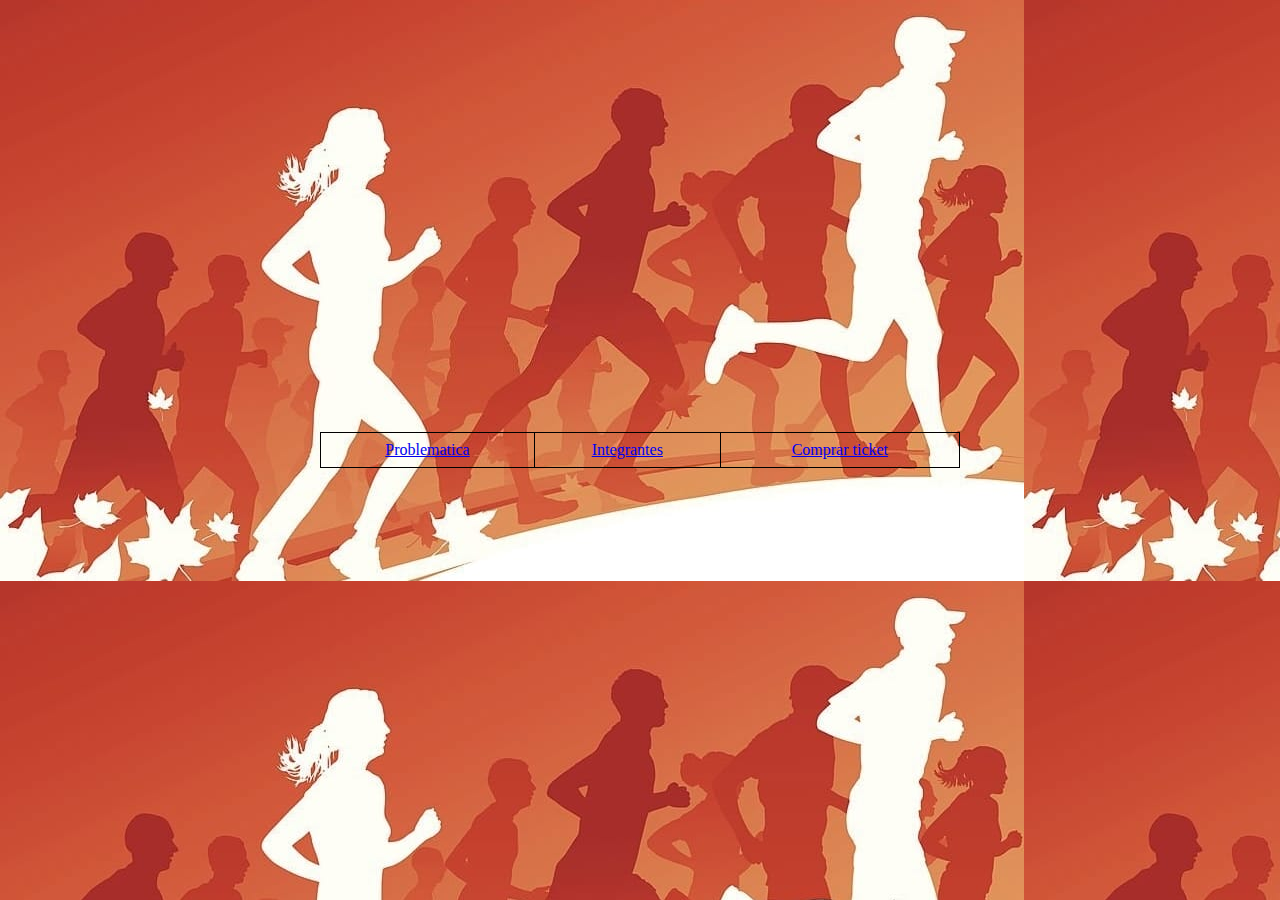
<file: index.html>
<!DOCTYPE html>
<html lang="en">
<head>
    <meta charset="UTF-8">
    <meta name="viewport" content="width=device-width, initial-scale=1.0">
    <title>Venta de ticket</title>
    <link rel="stylesheet" href="index.css">
</head>
<body background="background.jpg">
    <table>
        <tr>
            <td><a href="problematica.html">Problematica</a></td>
            <td><a href="integrantes.html">Integrantes</a></td>
            <td><a href="formulario.html">Comprar ticket</a></td>
        </tr>
    </table>
</body>
</html>
</file>
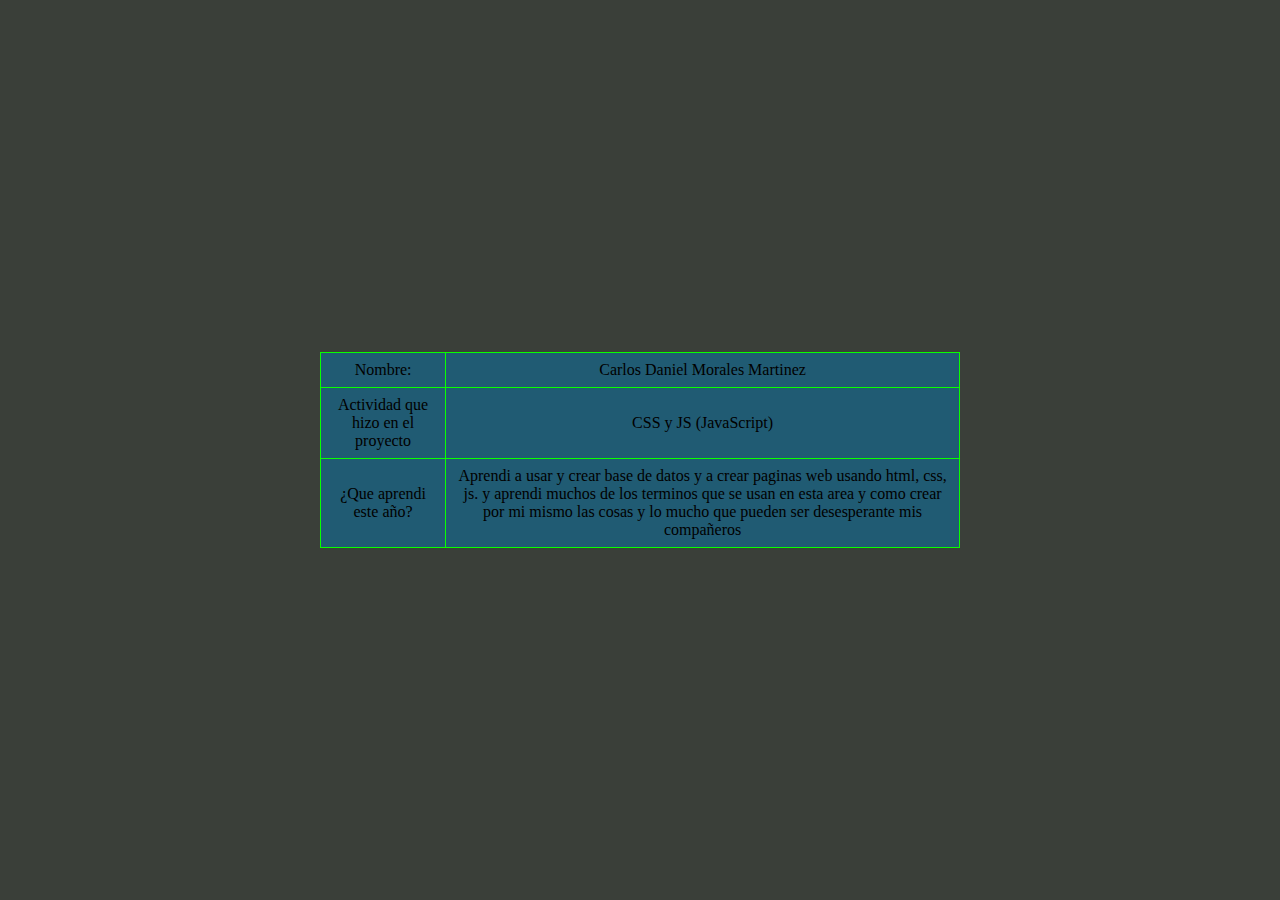
<file: cdani.html>
<!DOCTYPE html>
<html lang="en">
<head>
    <meta charset="UTF-8">
    <meta name="viewport" content="width=device-width, initial-scale=1.0">
    <title>Carlos Daniel Morales Martinez</title>
    <link rel="stylesheet" href="cdani.css">
</head>
<body>
    <table>
        <tr>
            <td>Nombre:</td>
            <td>Carlos Daniel Morales Martinez</td>
        </tr>
        <tr>
            <td>Actividad que hizo en el proyecto</td>
            <td>CSS y JS (JavaScript)</td>
        </tr>
        <tr>
            <td>¿Que aprendi este año?</td>
            <td> Aprendi a usar y crear base de datos y a crear paginas web usando html, css, js. y aprendi muchos de los terminos que se usan en esta area y como crear por mi mismo las cosas y lo mucho que pueden ser desesperante mis compañeros</td>
        </tr>
        <tr>
           
        </tr>
    </table>
</body>
</html>
</file>
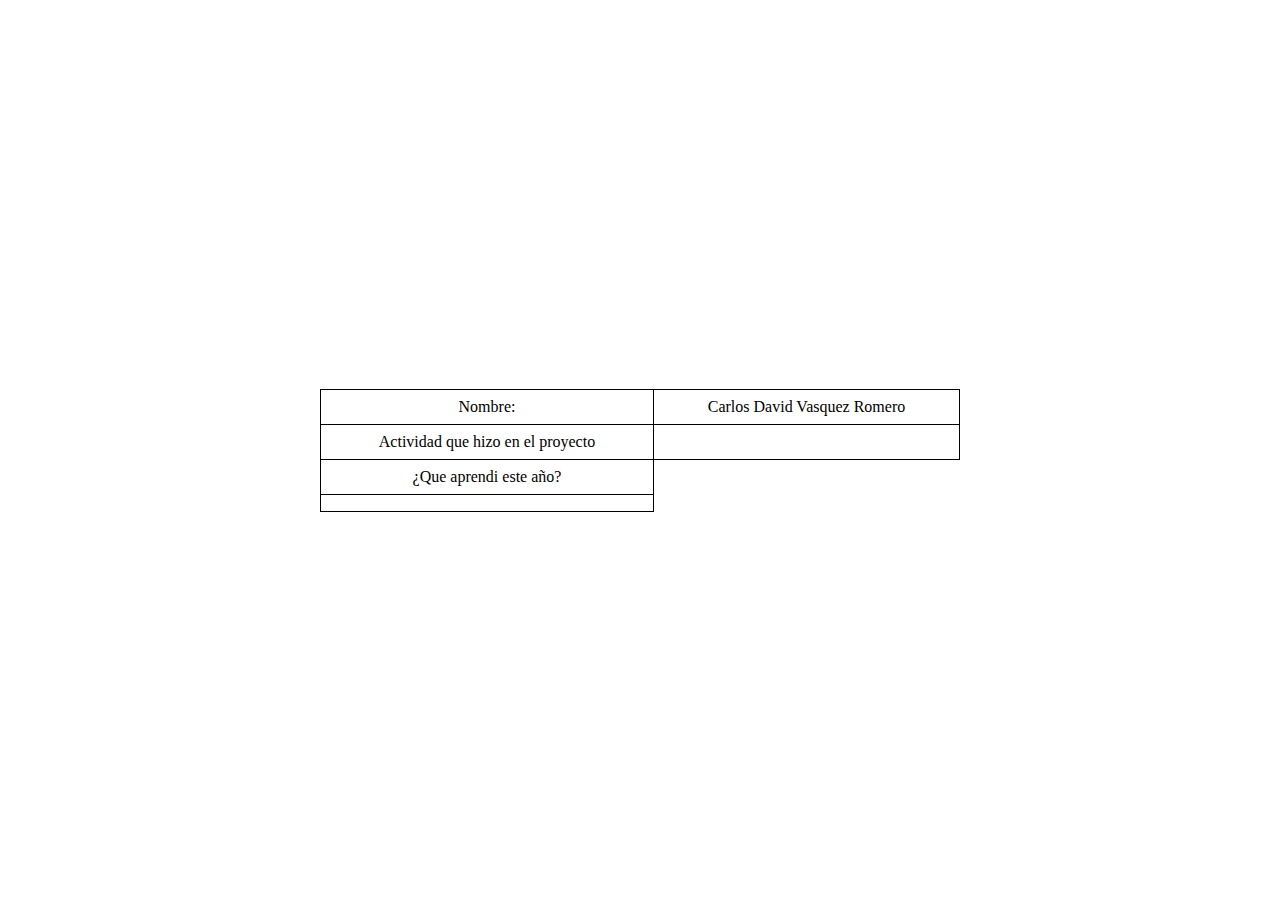
<file: cdavid.html>
<!DOCTYPE html>
<html lang="en">
<head>
    <meta charset="UTF-8">
    <meta name="viewport" content="width=device-width, initial-scale=1.0">
    <title>Carlos David Vasquez Romero</title>
    <link rel="stylesheet" href="cdavid.css">
</head>
<body>
    <table>
        <tr>
            <td>Nombre:</td>
            <td>Carlos David Vasquez Romero</td>
        </tr>
        <tr>
            <td>Actividad que hizo en el proyecto</td>
            <td></td>
        </tr>
        <tr>
            <td>¿Que aprendi este año?</td>
        </tr>
        <tr>
            <td></td>
        </tr>
    </table>
</body>
</html>
</file>
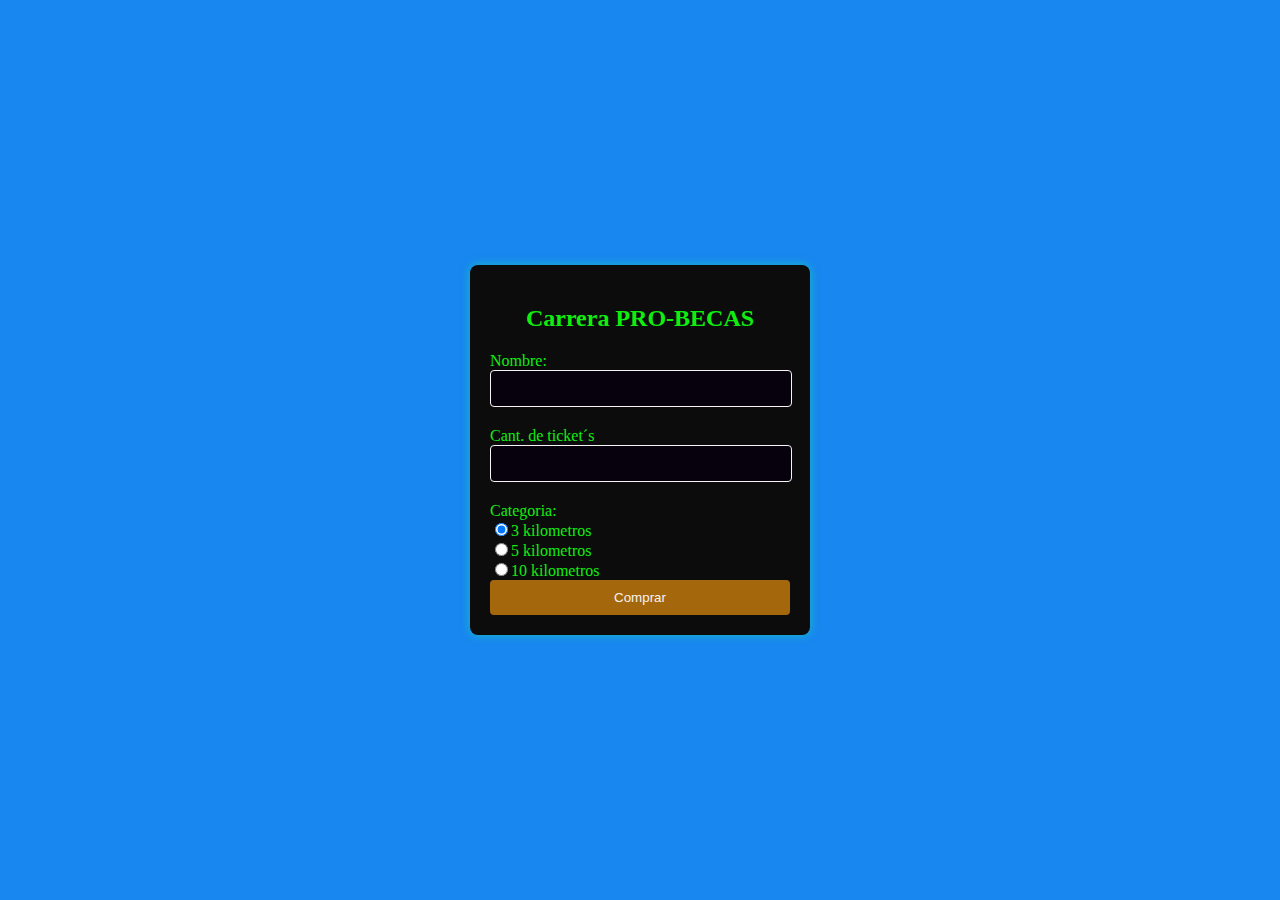
<file: formulario.html>
<!DOCTYPE html>
<html lang="en">
<head>
    <meta charset="UTF-8">
    <meta name="viewport" content="width=device-width, initial-scale=1.0">
    <title>Formulario</title>
    <link rel="stylesheet" href="formulario.css">
</head>

<body>
    <script src="formulario.js"></script>
    <div id="caja1" class="form-container">
        <h2>Carrera PRO-BECAS</h2>
        <label form="name">Nombre:</label>
        <input type="text" id="name1" name="name" required>

        <label form="number">Cant. de ticket´s</label>
        <input type="number" id="cant" name="number" required min="0" max="20">

        <label form="name">Categoria:</label><br>
        <input type="radio" name="categoria" value="3_kilometros" checked>3 kilometros<br>
        <input type="radio" name="categoria" value="5_kilometros">5 kilometros<br>
        <input type="radio" name="categoria" value="10_kilometros">10 kilometros
        
        <input type="submit" value="Comprar" onclick="factura()">
       
        
    </div>
</body>
</html>
</file>
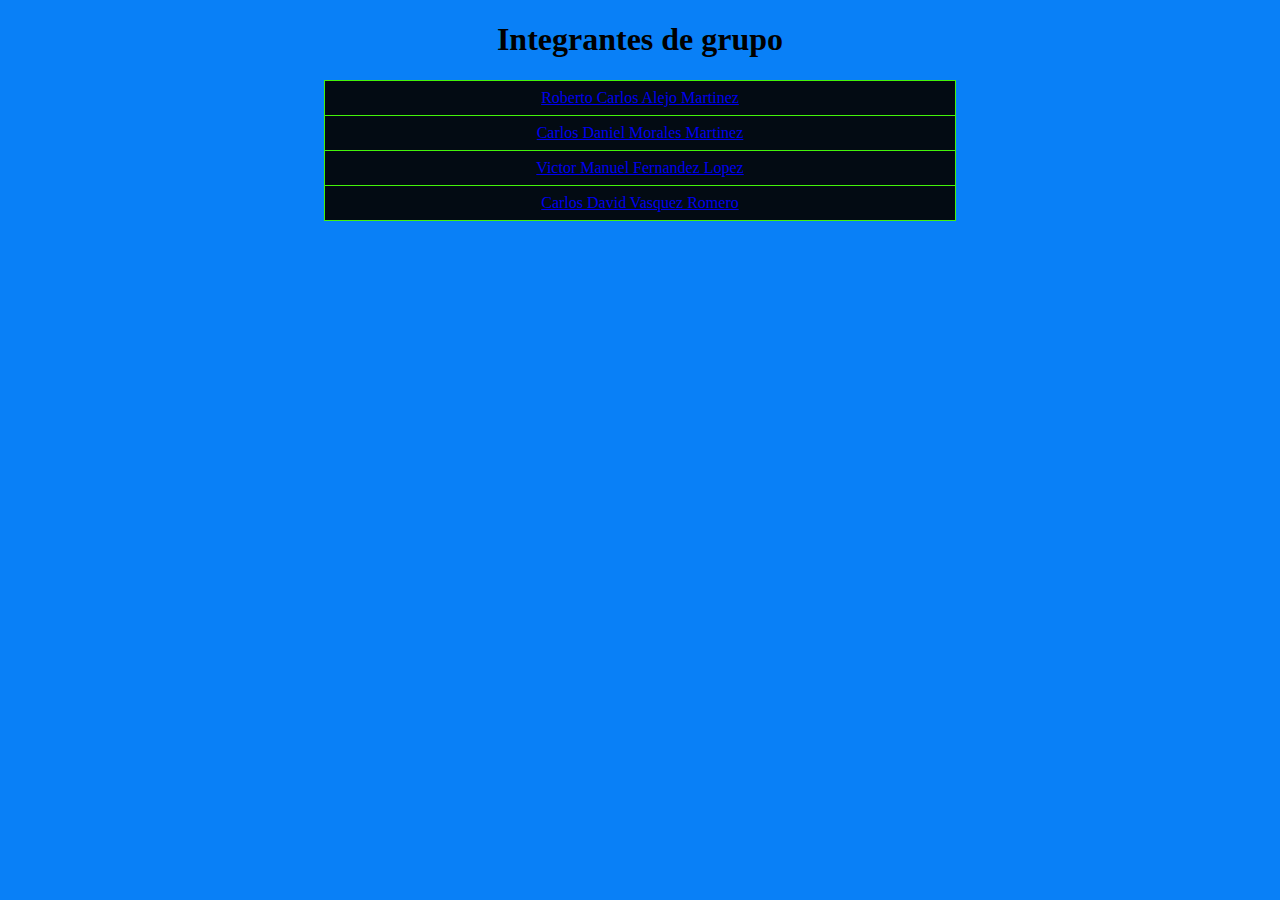
<file: integrantes.html>
<!DOCTYPE html>
<html lang="en">
<head>
    <meta charset="UTF-8">
    <meta name="viewport" content="width=device-width, initial-scale=1.0">
    <title>Integrantes de grupo</title>
    <link rel="stylesheet" href="integrantes.css">
</head>
<body>
    <center><h1>Integrantes de grupo</h1></center>
    <center>
    <table>
        <tr><td><a href="roberto.html">Roberto Carlos Alejo Martinez</a></td></tr>
        <tr><td><a href="cdani.html">Carlos Daniel Morales Martinez</a></td></tr>
        <tr><td><a href="victor.html">Victor Manuel Fernandez Lopez</a></td></tr>
        <tr><td><a href="cdavid.html">Carlos David Vasquez Romero</a></td></tr>
    </table>
    </center>
</body>
</html>
</file>
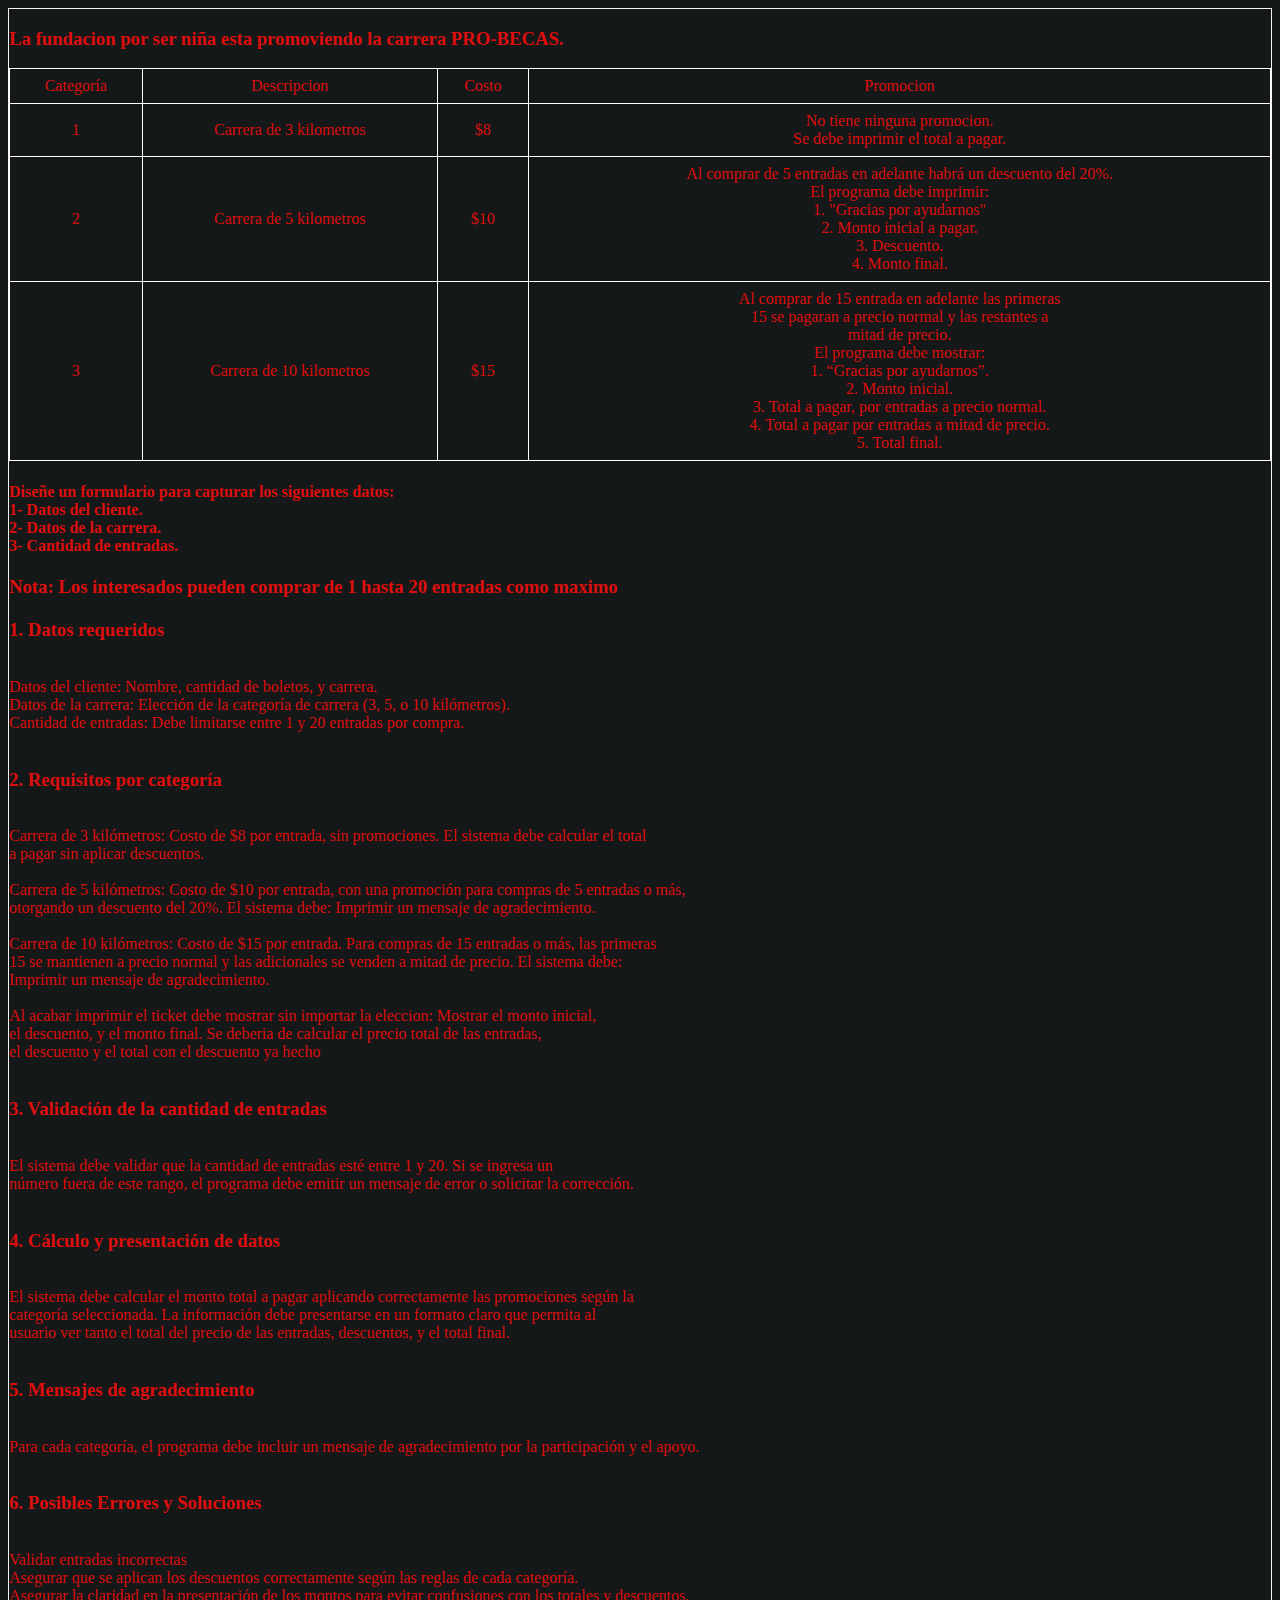
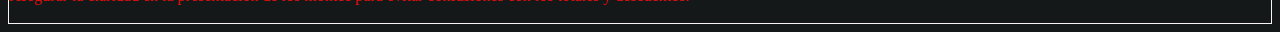
<file: problematica.html>
<!DOCTYPE html>
<html lang="en">
<head>
    <meta charset="UTF-8">
    <meta name="viewport" content="width=device-width, initial-scale=1.0">
    <title>Problematica</title>
    <link rel="stylesheet" href="problematica.css">
</head>
<body>
    <h3>La fundacion por ser niña esta promoviendo la carrera PRO-BECAS.</h3>
    <table>
        <thead>
        <tr>
            <td>Categoría</td>
            <td>Descripcion</td>
            <td>Costo</td>
            <td>Promocion</td>
        </tr>
        </thead>
        <tbody>
            <tr>
                <td>1</td>
                <td>Carrera de 3 kilometros</td>
                <td>$8</td>
                <td>
                    No tiene ninguna promocion.<br>
                    Se debe imprimir el total a pagar.
                </td>
            </tr>
            <tr>
                <td>2</td>
                <td>Carrera de 5 kilometros</td>
                <td>$10</td>
                <td>
                    Al comprar de 5 entradas en adelante habrá un descuento del 20%.<br>
                    El programa debe imprimir:<br>
                    1. "Gracias por ayudarnos"<br>
                    2. Monto inicial a pagar.<br>
                    3. Descuento.<br>
                    4. Monto final.
                </td>
            </tr>
            <tr>
                <td>3</td>
                <td>Carrera de 10 kilometros</td>
                <td>$15</td>
                <td>
                    Al comprar de 15 entrada en adelante las primeras<br>
                    15 se pagaran a precio normal y las restantes a<br>
                    mitad de precio.<br>
                    El programa debe mostrar:<br>
                    1. “Gracias por ayudarnos”.<br>
                    2. Monto inicial.<br>
                    3. Total a pagar, por entradas a precio normal.<br>
                    4. Total a pagar por entradas a mitad de precio.<br>
                    5. Total final.<br>
                </td>
            </tr>
        </tbody>
    </table>
    <h4>Diseñe un formulario para capturar los siguientes datos:<br>
        1- Datos del cliente.<br>
        2- Datos de la carrera.<br>
        3- Cantidad de entradas.<br>
    </h4>
    <h3>
        Nota: Los  interesados pueden comprar de 1 hasta 20 entradas como maximo
    </h3>

    <h4>
    <h3>1. Datos requeridos</h3> <br>
Datos del cliente: Nombre, cantidad de boletos, y carrera.<br>
Datos de la carrera: Elección de la categoría de carrera (3, 5, o 10 kilómetros).<br>
Cantidad de entradas: Debe limitarse entre 1 y 20 entradas por compra.<br><br>

<h3>2. Requisitos por categoría </h3><br>
Carrera de 3 kilómetros: Costo de $8 por entrada, sin promociones. El sistema debe calcular el total<br>
 a pagar sin aplicar descuentos.<br><br>

Carrera de 5 kilómetros: Costo de $10 por entrada, con una promoción para compras de 5 entradas o más,<br>
 otorgando un descuento del 20%. El sistema debe: Imprimir un mensaje de agradecimiento.<br><br>

Carrera de 10 kilómetros: Costo de $15 por entrada. Para compras de 15 entradas o más, las primeras<br>
 15 se mantienen a precio normal y las adicionales se venden a mitad de precio. El sistema debe:<br>
Imprimir un mensaje de agradecimiento.<br><br>

Al acabar imprimir el ticket debe mostrar sin importar la eleccion: Mostrar el monto inicial,<br>
 el descuento, y el monto final. Se deberia de calcular el precio total de las entradas,<br>
  el descuento y el total con el descuento ya hecho<br><br>

<h3>3. Validación de la cantidad de entradas</h3><br>
El sistema debe validar que la cantidad de entradas esté entre 1 y 20. Si se ingresa un <br>
número fuera de este rango, el programa debe emitir un mensaje de error o solicitar la corrección.<br><br>

<h3>4. Cálculo y presentación de datos</h3><br>
El sistema debe calcular el monto total a pagar aplicando correctamente las promociones según la <br>
categoría seleccionada. La información debe presentarse en un formato claro que permita al<br>
 usuario ver tanto el total del precio de las entradas, descuentos, y el total final.<br><br>

<h3>5. Mensajes de agradecimiento</h3><br>
Para cada categoría, el programa debe incluir un mensaje de agradecimiento por la participación y el apoyo.<br><br>

<h3>6. Posibles Errores y Soluciones</h3><br>
Validar entradas incorrectas <br>
Asegurar que se aplican los descuentos correctamente según las reglas de cada categoría.<br>
Asegurar la claridad en la presentación de los montos para evitar confusiones con los totales y descuentos.<br><br>

    </h4>
</body>
</html>
</file>
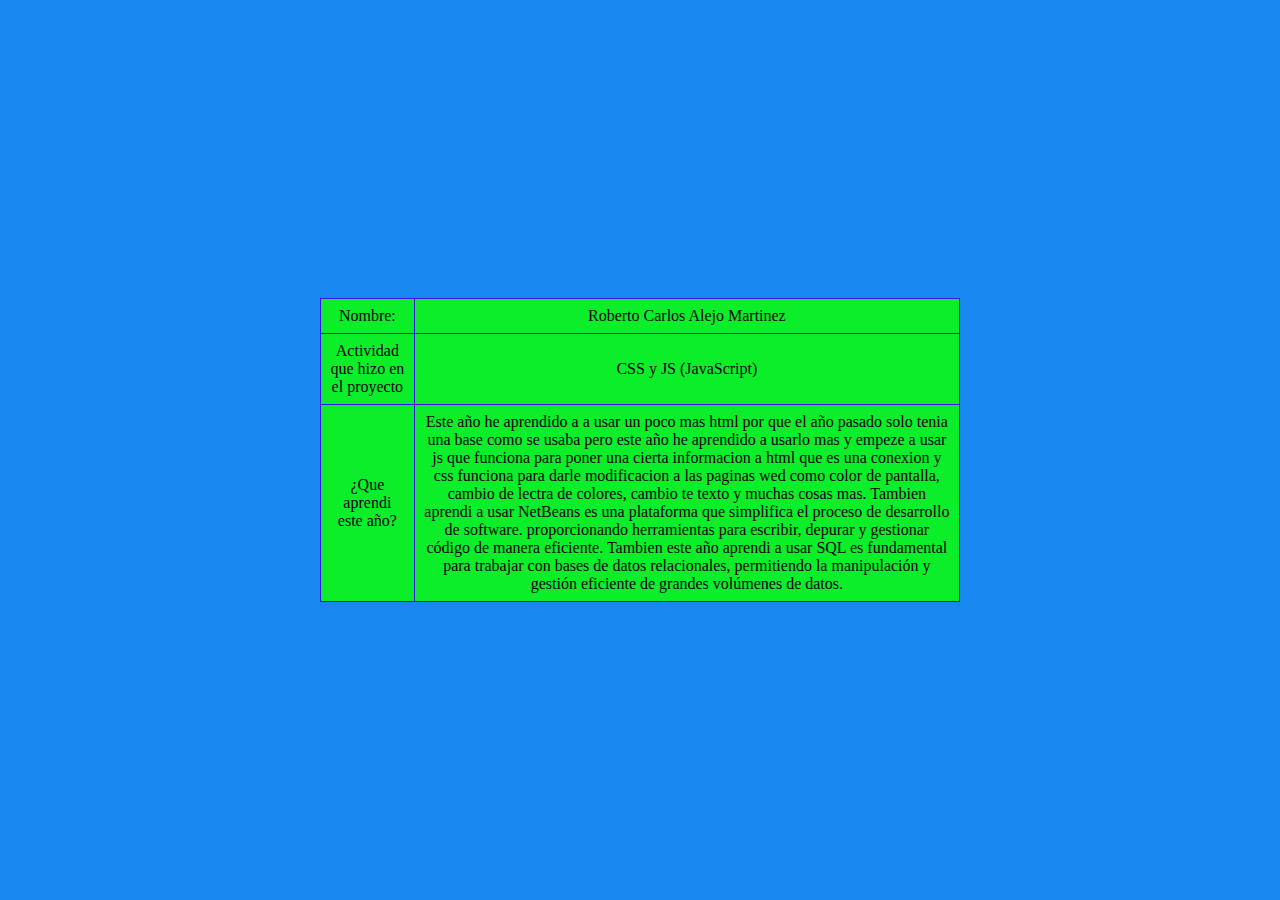
<file: roberto.html>
<!DOCTYPE html>
<html lang="en">
<head>
    <meta charset="UTF-8">
    <meta name="viewport" content="width=device-width, initial-scale=1.0">
    <title>Roberto Carlos Alejo Martinez</title>
    <link rel="stylesheet" href="roberto.css">
</head>
<body>
    <table>
        <tr>
            <td>Nombre:</td>
            <td>Roberto Carlos Alejo Martinez</td>
        </tr>
        <tr>
            <td>Actividad que hizo en el proyecto</td>
            <td>CSS y JS (JavaScript)</td>
        </tr>
        <tr>
            <td>¿Que aprendi este año?</td>
            <td>Este año he aprendido a a usar un poco mas html por que el año pasado solo tenia una base 
                como se usaba pero este año he aprendido a usarlo mas y empeze a usar js que funciona para poner una 
                cierta informacion a html que es una conexion y css funciona para darle modificacion a las paginas 
                wed como color de pantalla, cambio de lectra de colores, cambio te texto y muchas cosas mas. 
                Tambien aprendi a usar NetBeans es una plataforma que simplifica el proceso de desarrollo de software. 
                proporcionando herramientas para escribir, depurar y gestionar código de manera eficiente. 
                Tambien este año aprendi a usar  SQL es fundamental para trabajar con bases de datos relacionales,
                permitiendo la manipulación y gestión eficiente de grandes volúmenes de datos.
            </td>
        </tr>
    </table>
</body>
</html>
</file>
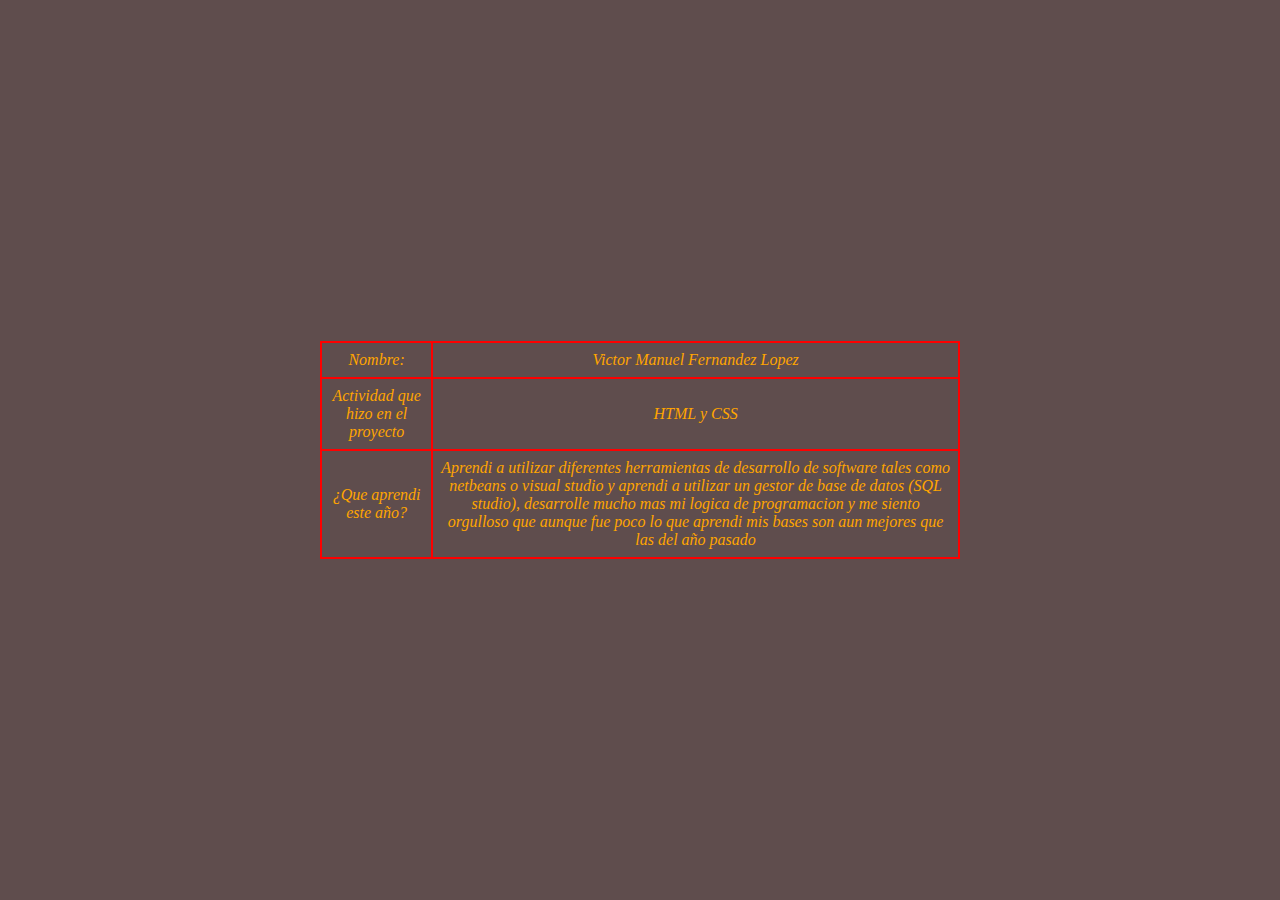
<file: victor.html>
<!DOCTYPE html>
<html lang="en">
<head>
    <meta charset="UTF-8">
    <meta name="viewport" content="width=device-width, initial-scale=1.0">
    <title>Victor Manuel Fernandez Lopez</title>
    <link rel="stylesheet" href="victor.css">
</head>
<body bgcolor="#5f4d4d">
    <table>
        <tr>
            <td>Nombre:</td>
            <td>Victor Manuel Fernandez Lopez</td>
        </tr>
        <tr>
            <td>Actividad que hizo en el proyecto</td>
            <td>HTML y CSS</td>
        </tr>
        <tr>
            <td>¿Que aprendi este año?</td>
            <td>Aprendi a utilizar diferentes herramientas de desarrollo de software tales como netbeans o visual studio y aprendi a utilizar un gestor de base de datos (SQL studio), desarrolle mucho mas mi logica de programacion y me siento orgulloso que aunque fue poco lo que aprendi mis bases son aun mejores que las del año pasado</td>
        </tr>
    </table>
</body>
</html>
</file>
<file: index.css>
body{
    display: flex;
    justify-content: center;
    align-items: center;
    height: 100vh;
    margin: 0;
}
table{
    width: 50%;
    border-collapse: collapse;
}
th, td{
    border: 1px solid black;
    padding: 8px;
    text-align: center;
}
th{
    background-color: #f2f2f2;
}
</file>
<file: cdani.css>
body{
    display: flex;
    justify-content: center;
    align-items: center;
    height: 100vh;
    margin: 0;
    background-color: #040a03c8;
}
table{
    width: 50%;
    border-collapse: collapse;
    background-color: #196383c8;
    border-color:   #09ff00;;
}
th, td{
    border: 1px solid black;
    padding: 8px;
    text-align: center;
    border-color:   #09ff00;;
}
th{
    background-color: #68c464c8;
    border-color:   #09ff00;;
}
</file>
<file: cdavid.css>
body{
    display: flex;
    justify-content: center;
    align-items: center;
    height: 100vh;
    margin: 0;
}
table{
    width: 50%;
    border-collapse: collapse;
}
th, td{
    border: 1px solid black;
    padding: 8px;
    text-align: center;
}
th{
    background-color: #f2f2f2;
}
</file>
<file: formulario.css>
body{
    background-color: rgb(24, 135, 240);
    color: rgb(16, 238, 16);
    display: flex;
    justify-content: center;
    align-items: center;
    height: 100vh;
    margin: 0;
}
.form-container{
    background-color: #0c0c0c;
    padding: 20px;
    border-radius: 8px;
    width: 300px;
    box-shadow: 0 0 10px rgba(21, 241, 150, 0.5);
}
.form-container h2{
    text-align: center;
    margin-bottom: 20px;
}
.form-container input[type="text"],
.form-container input[type="number"]{
    width: calc(100% - 20px);
    padding: 10px;
    margin-bottom: 20px;
    border: 1px solid #f7f3f6;
    border-radius: 4px;
    background-color: #07010e;
    color: rgb(253, 253, 255);
}
.form-container input[type="submit"]{
    background-color: #fd9d0da1;
    color: rgb(247, 242, 244);
    padding: 10px;
    border: none;
    border-radius: 4px;
    cursor: pointer;
    width: 100%;
}
.form-container input[type="submit"]:hover{
    background-color: #09c4f3;
}
</file>
<file: integrantes.css>
body{
    background-color: rgb(9, 128, 247);
}
table{
    background-color: rgb(3, 11, 19);
    width: 50%;
    border-collapse: collapse;
}
th, td{
    border: 1px solid rgb(68, 243, 10);
    padding: 8px;
    text-align: center;
}
th{
    background-color: #f01414;
}
</file>
<file: problematica.css>
body{
    background-color: rgb(20, 24, 24);
    color: rgb(221, 14, 14);
    border: 1px solid #f7f3f6;
}
table{
    width: 100%;
    border-collapse: collapse;
}
th, td{
    border: 1px solid rgb(255, 255, 255);
    padding: 8px;
    text-align: center;
}
th{
    background-color: #f8fcf8;
}
</file>
<file: roberto.css>
body{
    background-color: rgb(24, 135, 240);
    display: flex;
    justify-content: center;
    align-items: center;
    height: 100vh;
    margin: 0;
}
table{
    width: 50%;
    border-collapse: collapse;
    background-color: #0cee2a;
}
th, td{
    border: 1px solid rgb(63, 14, 236);
    padding: 8px;
    text-align: center;
}
th{
    background-color: #2d0af5;
}
</file>
<file: victor.css>
body{
    display: flex;
    justify-content: center;
    align-items: center;
    height: 100vh;
    margin: 0;
    color: orange;
    font-style: italic;
}
table{
    width: 50%;
    border-collapse: collapse;
}
th, td{
    border: 2px solid red;
    padding: 8px;
    text-align: center;
}
th{
    background-color: #f2f2f2;
}
</file>
